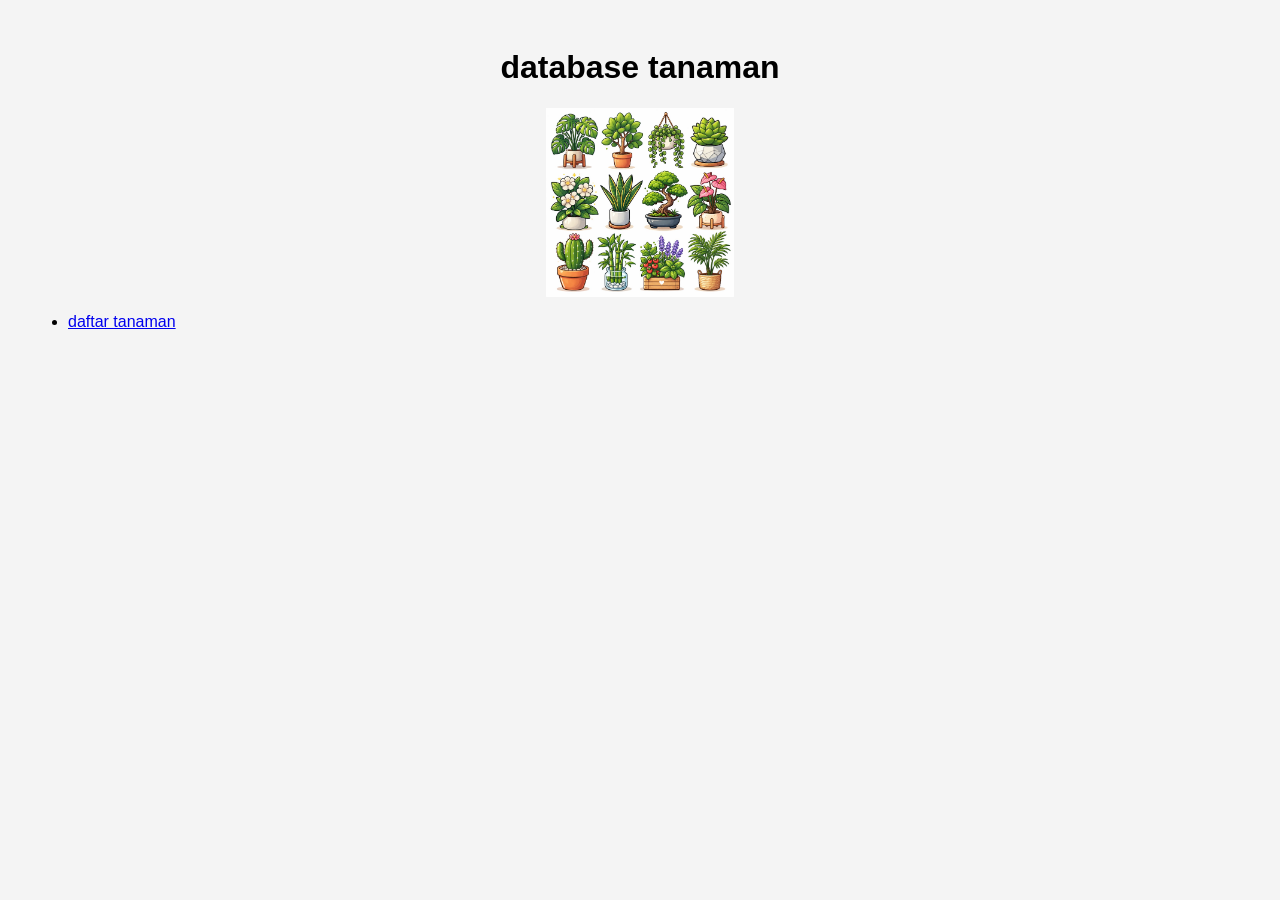
<file: index.html>
<!DOCTYPE html>
<html>

<head>
  <meta charset="UTF-8">
  <meta name="viewport" content="width=device-width, initial-scale=1">
  <title> database tanaman </title>
  
    <link rel="stylesheet" href="style.css">
</head>
<body>
  <h1> database tanaman </h1>
  
  <img src="tanaman.png">
  
  <ul>
    <li><a href="daftar.html">daftar tanaman</a></li>
  </ul>
  
  <script src="auth.js"></script>
</body>
 
</html>
</file>
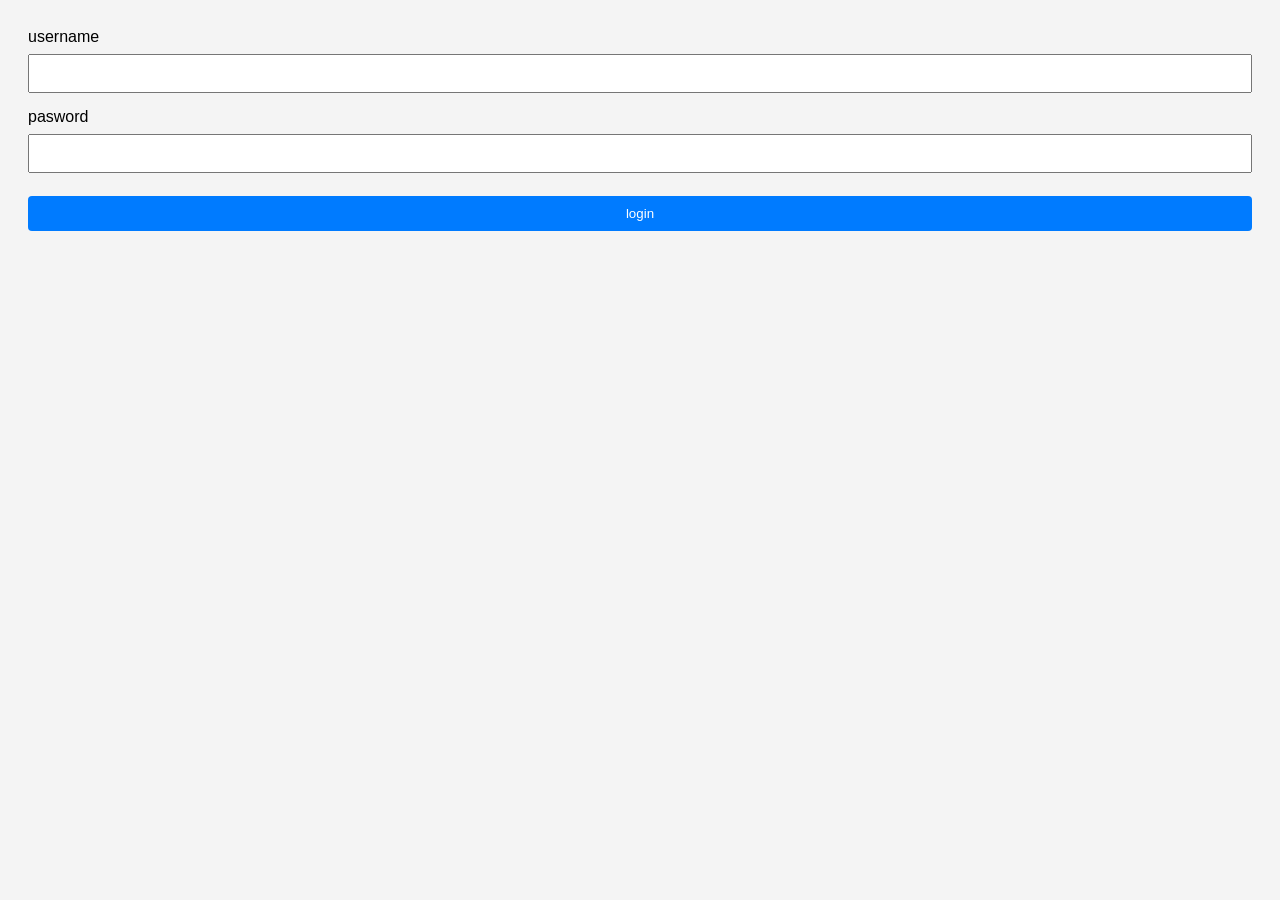
<file: login.html>
<!DOCTYPE html>
<html>

<head>
  <meta charset="UTF-8">
  <meta name="viewport" content="width=device-width, initial-scale=1">
  
      <link rel="stylesheet" href="style.css">
  <title>login</title>
</head>
<body>
  <form for="username">username<label>
      <input type="text" id=username />
      
        <label for="password">pasword<label>
      <input type="pasword" id=pasword />
      
    <button type="submit">login</button>
  </form>
  <div id="status"></div>
</body>

</html>
</file>
<file: style.css>
body {
  font-family: Arial, sans-serif;
  background: #f4f4f4;
  padding: 20px;
}

.container {
  max-width: 700px;
  background: white;
  padding: 20px;
  margin: auto;
  border-radius: 6px;
  box-shadow: 0 0 10px rgba(0,0,0,0.1);
}

h1 {
  text-align: center;
}

input, select, button, textarea {
  width: 100%;
  padding: 10px;
  margin-top: 8px;
  margin-bottom: 15px;
  box-sizing: border-box;
}

button {
  cursor: pointer;
  border: none;
  background: #007bff;
  color: white;
  border-radius: 4px;
}

button.delete {
  background: #dc3545;
}

button.edit {
  background: #ffc107;
  color: black;
}

table {
  width: 100%;
  border-collapse: collapse;
  margin-top: 15px;
}

th, td {
  padding: 12px;
  border: 1px solid #ddd;
}

a.button {
  display: inline-block;
  padding: 10px 15px;
  background: #007bff;
  color: white;
  border-radius: 4px;
  text-decoration: none;
  margin-bottom: 15px;
}

a.button.secondary {
  background: #6c757d;
}
  img {
    width: 5cm;
    display: block;
    margin: 0 auto;
  }
</file>
